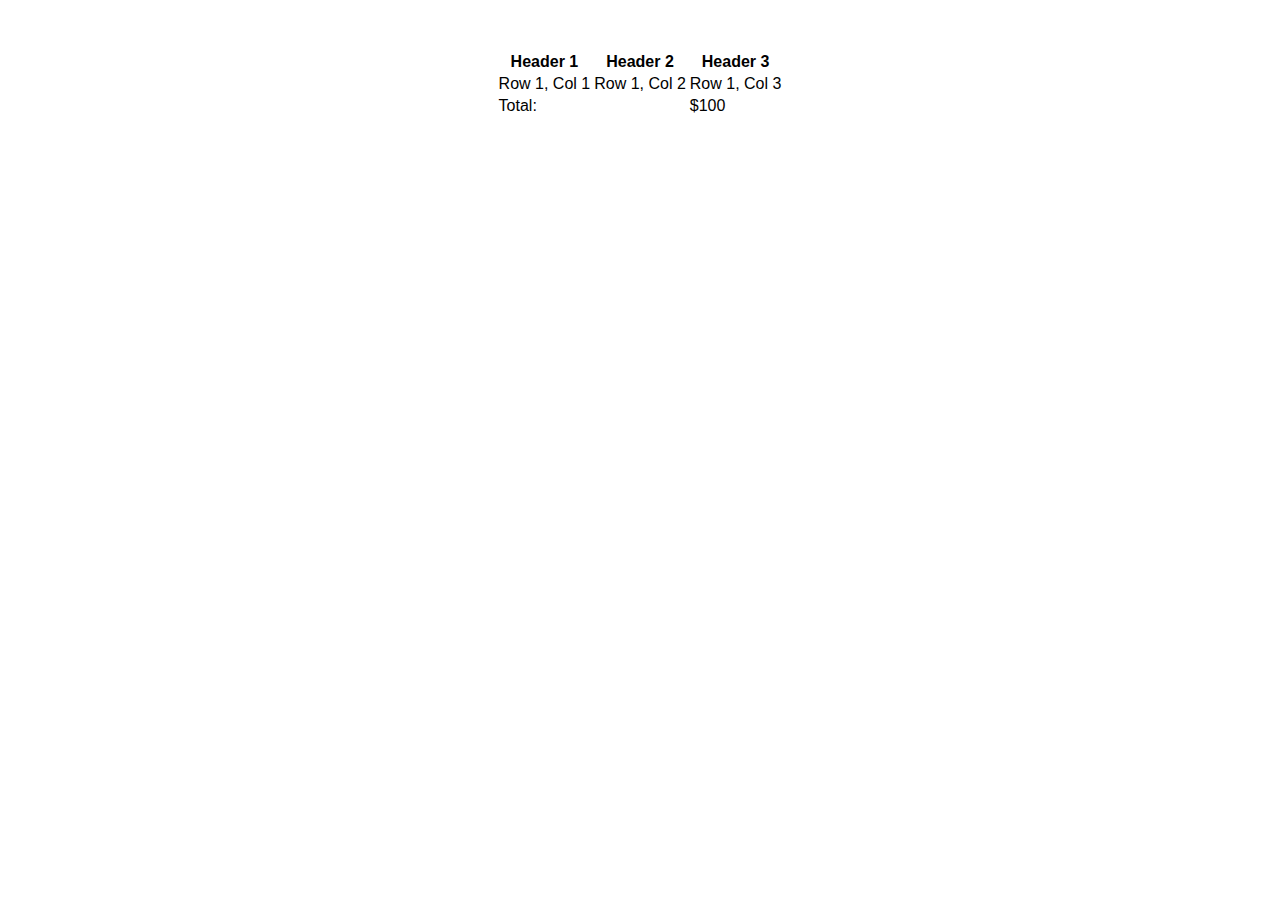
<file: test.html>
<!DOCTYPE html>
<html lang="en">
<head>
    <meta charset="UTF-8">
    <meta name="viewport" content="width=device-width, initial-scale=1.0">
    <title>Test</title>
    <link rel="stylesheet" href="styles.css">
</head>
<body>
    <table>
    <thead>
        <tr>
            <th>Header 1</th>
            <th>Header 2</th>
            <th>Header 3</th>
        </tr>
    </thead>
    <tbody>
        <tr>
            <td>Row 1, Col 1</td>
            <td>Row 1, Col 2</td>
            <td>Row 1, Col 3</td>
        </tr>
        <tr class="total-price-row">
            <td colspan="2">Total:</td>
            <td>$100</td>
        </tr>
    </tbody>
</table>
</body>
</file>
<file: styles.css>
/* General Layout and Body Styling */
body {
    font-family: Arial, sans-serif;
    display: flex;
    flex-direction: column;
    align-items: center;
    margin-top: 50px;
}

h1 {
    color: #333;
}

/* Form Container Styling */
form {
    margin-bottom: 20px;
    max-width: 300px; /* Keep the compact width for the form */
    padding: 20px;
    border: 1px solid #ddd;
    border-radius: 5px;
    background-color: #f9f9f9;
}

/* Label and Bubble Button Styling */
label.bubble {
    display: inline-block;
    padding: 10px 15px;
    margin: 5px;
    border: 2px solid #ddd;
    border-radius: 20px;
    cursor: pointer;
    transition: background-color 0.2s, color 0.2s;
}

input[type="radio"] {
    display: none; /* Hide the actual radio button */
}

input[type="radio"]:checked + label.bubble {
    background-color: #4CAF50;
    color: white;
    border-color: #4CAF50;
}

/* Number Input Field Styling */
input[type="number"] {
    width: 100%;
    padding: 8px;
    margin: 5px 0 15px;
    border: 1px solid #ddd;
    border-radius: 5px;
}

/* Button Styling */
button {
    padding: 10px 20px;
    background-color: #4CAF50;
    color: white;
    border: none;
    border-radius: 5px;
    cursor: pointer;
    margin-top: 20px;
}

button:hover {
    background-color: #45a049;
}

/* Quote Output Area Styling */
#quoteOutput {
    margin-top: 20px;
    font-size: 1.2em;
    color: #555;
    font-weight: bold;
    white-space: pre-line;
}

/* Form Elements Spacing */
form label {
    display: block;
    margin-bottom: 5px;
}

form input[type="radio"] + label {
    margin-right: 10px;
}

form input[type="number"] {
    width: 100%;
    padding: 8px;
    margin: 10px 0;
    border-radius: 5px;
    border: 1px solid #ddd;
}

/* Switch Container Styling */
.switch-container label.bubble {
    display: inline-block;
    padding: 10px 15px;
    margin: 5px;
    border: 2px solid #ddd;
    border-radius: 20px;
    cursor: pointer;
    transition: background-color 0.2s, color 0.2s;
}

.switch-item {
    margin-bottom: 15px;
}

.switch-container label, .switch-container input {
    display: inline-block;
    margin-bottom: 10px;
}

.switch-container input[type="number"] {
    margin: 5px 0 10px;
}

.switch-container {
    width: 100%;
    max-width: 300px;
    padding: 10px;
}

/* Responsive Adjustments */
@media (max-width: 768px) {
    .container {
        width: 90%;
    }

    form {
        max-width: 100%; /* Allow form to adjust within the container */
        padding: 15px;
    }

    .switch-container {
        max-width: 100%;
        padding: 10px;
    }

    input[type="number"] {
        padding: 10px;
    }

    label.bubble {
        padding: 8px 12px;
        font-size: 14px;
    }

    button {
        width: 100%;
        padding: 12px 20px;
    }

    #quoteOutput {
        font-size: 1em;
    }
}

@media (max-width: 480px) {
    .container {
        width: 95%;
    }

    form {
        max-width: 100%; /* Ensure form doesn't go beyond the screen width */
        padding: 12px;
    }

    input[type="number"] {
        padding: 10px;
    }

    label.bubble {
        padding: 8px 12px;
        font-size: 12px;
    }

    button {
        width: 100%;
        padding: 12px 20px;
    }

    #quoteOutput {
        font-size: 0.9em;
    }
}
</file>
